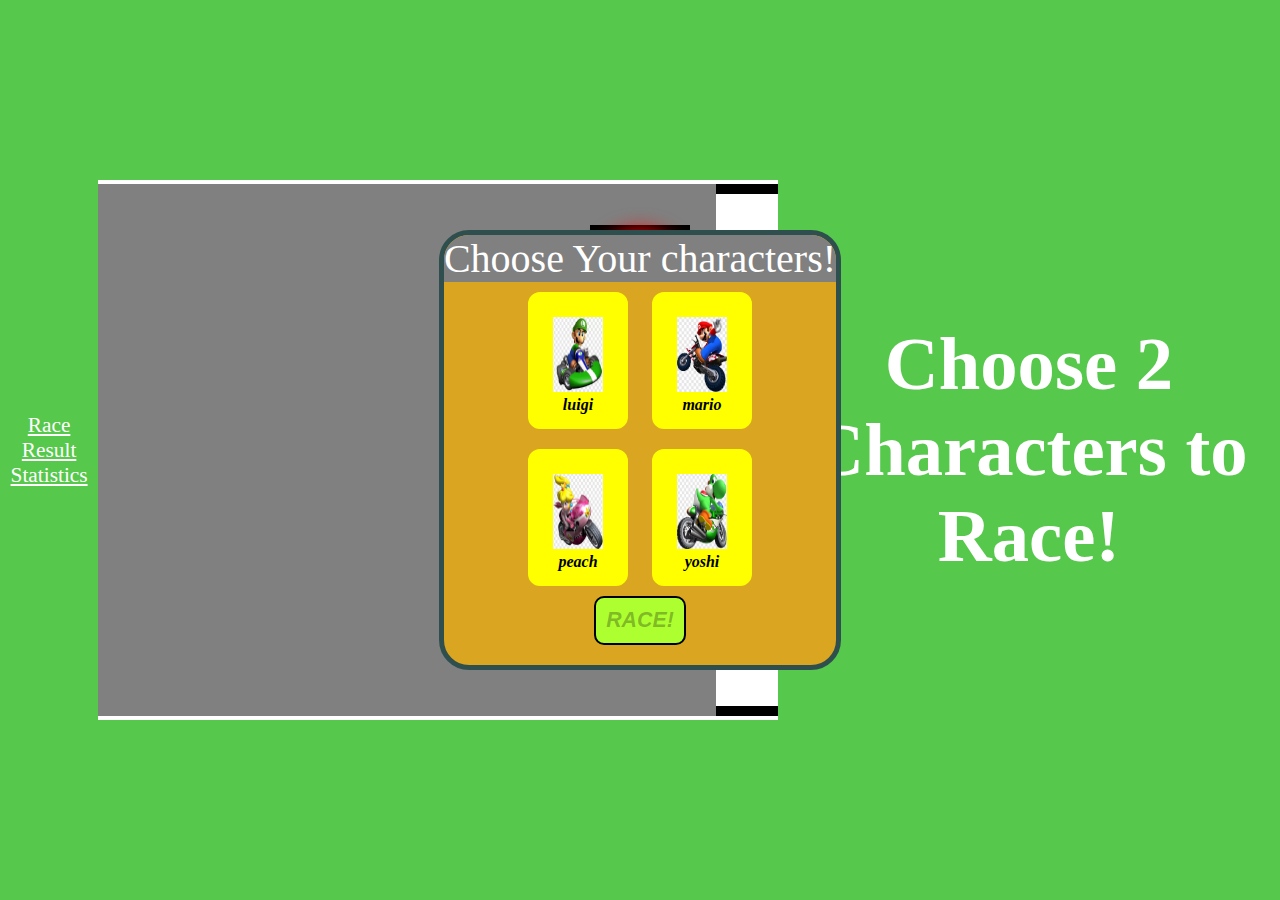
<file: TheGreatestRace/index.html>
<!DOCTYPE html>
<html lang="en">
    <head>
        <title>The Greatest Race</title>
        <link rel="stylesheet" href="styles.css">

    </head>

    <body>
        <nav>
            <ul>
                <li><a href="stats.php">Race Result Statistics</a></li>
            </ul>
        </nav>
        <div class="CountDownWrapper" id="countDownWrapper"></div>
                <div class="WinnerWrapper" id="winnerWrapper">
                    <div class="WinnerContents" id="winnerContents">
                        <div class="WinnerLabel" id="winnerLabel"></div>
                        <div class="WinnerInfoDiv" id="winnerInfoDiv">
                            <div class="WinnerImageDiv" id="winnerImageDiv" onclick="location.reload();"></div>
                            <div class="RestartButtonDiv">
                                <button type="button" class="ChooseNewcharactersButton" onclick="location.reload();">CHOOSE NEW CHARACTERS</button>
                            </div>
                        </div>
                    </div>
                </div>
                <div class="RaceTrack" id="RaceTrack">
                    <div class="charactersWrapper">
                        <div class="characterOneDiv" id="characterOne"></div>
                        <div class="characterTwoDiv" id="characterTwo"></div>
                    </div>
                    <div class="FinishLine" id="finishline">
                        <div class="WhiteStripe"></div>
                        <div class="WhiteStripe"></div>
                        <div class="WhiteStripe"></div>
                        <div class="WhiteStripe"></div>
                        <div class="WhiteStripe"></div>
                        <div class="WhiteStripe"></div>
                    </div>
                </div>
                <div class="StopLight" id="stoplight">
                    <div class="RedLight" id="redlight"></div>
                    <div class="GreenLight" id="greenlight"></div>
                </div>
            </div>

        <h1> Choose 2 Characters to Race!</h1> 
        <div class="CharacterSelectionWrapper" id="CharacterSelectionWrapper">
            <div class="CharacterSelectionMiddle">
                <div class="SelectionTitle">Choose Your characters!</div>
                <div class="CharacterSelectionContent">
                    <div class="characterDiv" id="luigicharacterSet" onclick="addSelectedcharacter('luigi');">
                        <img src="luigi.png" alt="luigicharacterSet" class="characterSetImage">
                        <div><i>luigi</i></div>
                    </div>
                    <div class="characterDiv" id="mariocharacterSet" onclick="addSelectedcharacter('mario');">
                        <img src="mario.png" alt="mariocharacterSet" class="characterSetImage">
                        <div><i>mario</i></div>
                    </div>
                    <br>
                    <div class="characterDiv" id="peachcharacterSet" onclick="addSelectedcharacter('peach');">
                        <img src="peach.png" alt="characterSetView" class="characterSetImage">
                        <div><i>peach</i></div>
                    </div>
                    <div class="characterDiv" id="yoshicharacterSet" onclick="addSelectedcharacter('yoshi');">
                        <img src="yoshi.png" alt="yoshicharacterSet" class="characterSetImage">
                        <div><i>yoshi</i></div>
                    </div>
                    <div class="ButtonDiv">
                        <button id="raceButton" onclick="raceSetUp();" disabled><b>RACE!</b></button>
                    </div>
                </div>
            </div>
        </div>
    </div>
        <script src="race.js"></script>
    </body>
    
</html>
</file>
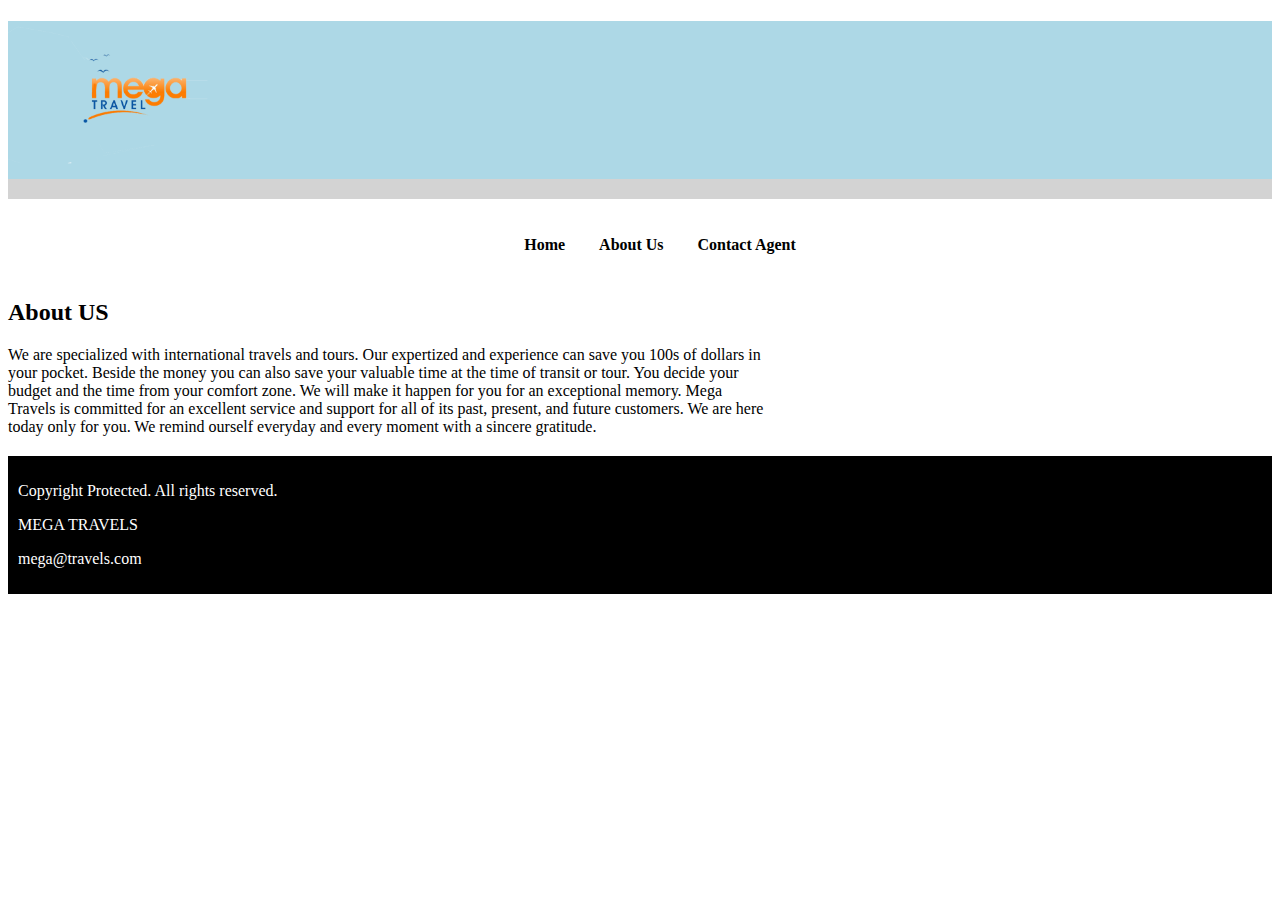
<file: MegaTravel/aboutUs.html>
<!DOCTYPE html>
<html>
    <body>
    <head>
        <title>About US</title>
        <link rel="stylesheet" href="style.css"/>
    </head>
    


        <h1>
            <img src="site files/mega travel logo.png" alt=" mega travel logo" class="logo"/>
        </h1>
    
        <nav>
            <ul>
                <li><a href="home.html">Home</a></li>
                <li><a href="aboutUs.html">About Us </a></li>
                <li><a href="contactAgent.html">Contact Agent</a></li>
    
            </ul>
    
        </nav>
    
    
        <h2>About US</h2>
        <div class="intro">

        <p>
            We are specialized with international travels and tours. Our expertized and experience can save you 100s of dollars in your pocket. Beside the money you can also save your valuable time at the 
            time of transit or tour. You decide your budget and the time from your comfort zone. We will make it happen for you for an exceptional memory. Mega Travels is committed for an excellent service and 
            support for all of its past, present, and future customers. We are here today only for you. We remind ourself everyday and every moment with a sincere gratitude.   
        </p>
        </div>
        <footer>
            <p>Copyright Protected. All rights reserved.</p>
            <p>MEGA TRAVELS</p>
            <p>mega@travels.com</p>
        </footer>
    </body>
</html>
</file>
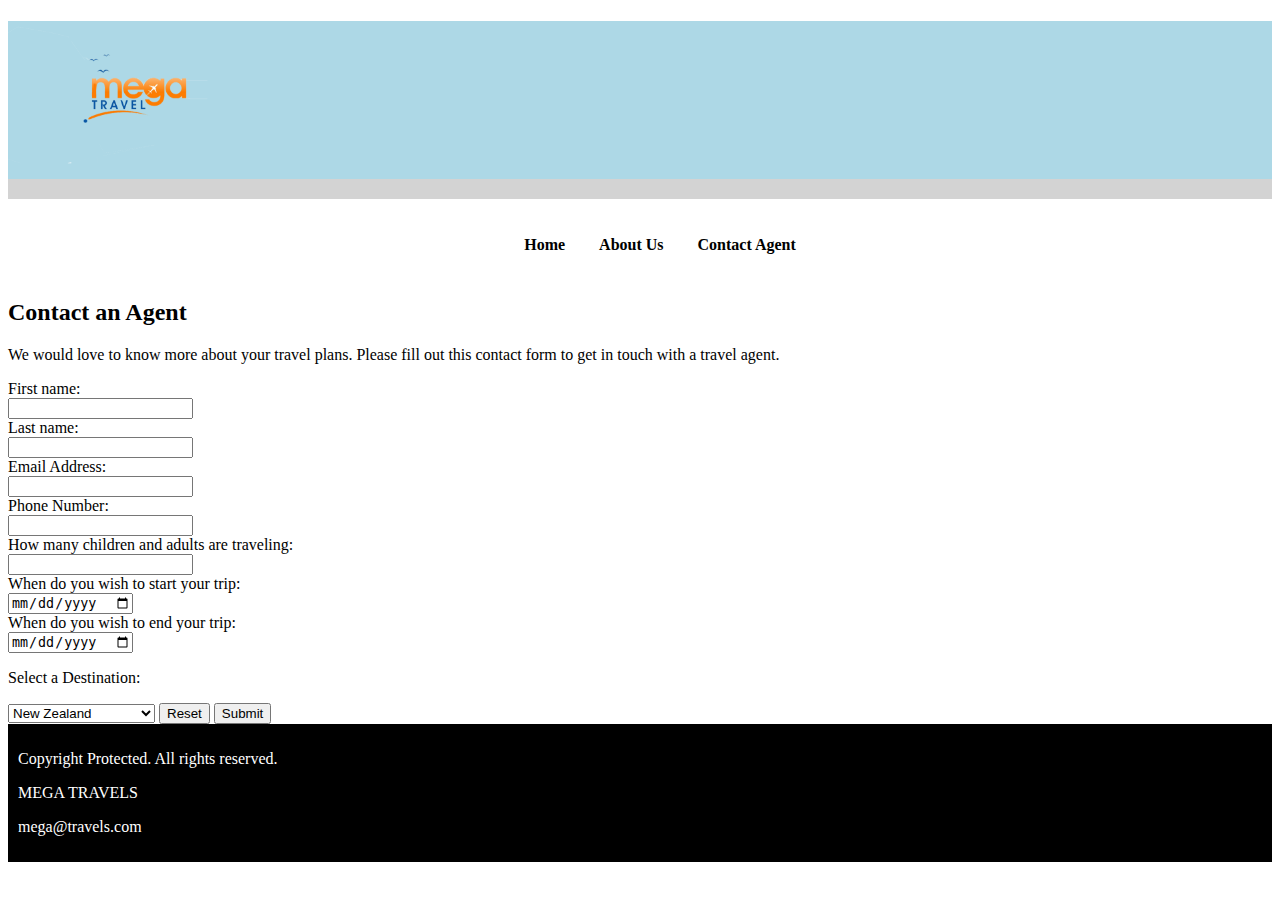
<file: MegaTravel/contactAgent.html>
<!DOCTYPE html>
<html>

<body>
    <link rel="stylesheet" href="style.css"/>
    <script type="text/javascript" src="onsubmit.js"></script>
    <script src="onsubmit.js" defer></script>

    <h1>
        <img src="site files/mega travel logo.png" alt=" mega travel logo" class="logo"/>
    </h1>

    <nav>
        <ul>
            <li><a href="home.html">Home</a></li>
            <li><a href="aboutUs.html">About Us </a></li>
            <li><a href="contactAgent.html">Contact Agent</a></li>

        </ul>

    </nav>


    <h2>Contact an Agent</h2>
    <p>
        We would love to know more about your travel plans. Please fill out this contact form to get in touch with a travel agent. 
    </p>

    <form name= "reservationForm" id="reservationForm" onsubmit="return onSubmit();" method="post" >
        <label for="firstName">First name:</label><br>
        <input type="text" id="firstName" name="firstName"><br>
        <label for="lastName">Last name:</label><br>
        <input type="text" id="lastName" name="lastName"><br>
        <label for="email;">Email Address:</label><br>
        <input type="text" id="email" name="email"><br>
        <label for="phoneNumber">Phone Number:</label><br>
        <input type="number" id="phoneNumber" name="phoneNumber"><br>
        <label for="travelers"> How many children and adults are traveling:</label><br>
        <input type="number" id="travelers" name="travelers"><br>
        <label for="startDate"> When do you wish to start your trip:</label><br>
        <input type="date" id="startDate" name="startDate"><br>
        <label for="endDate"> When do you wish to end your trip:</label><br>
        <input type="date" id="endDate" name="endDate"><br>
    
<!-- checkboxes so the user can choose which activities they are interested in for the destination they have chosen. 
    If the user changes the destination, a new group of activities should be shown. -->
        <p> Select a Destination:</p>
            <option hidden="" disabled="disabled" selected="selected" value="none"></option>
            <select name="destination" id="destination" onchange="selectActivity(destination)">
            <option value="New Zealand">New Zealand</option>
            <option value="Maldives, South Asia">Maldives, South Asia</option>
            <option value="Venice, Italy">Venice, Italy</option>
            <option value="Cancun">Cancun</option>
        </select>

        <div id="nZDiv" class="nZDiv" >
            <input type="checkbox" name="activityN[]" value="City Tours">City Tours<br>
            <input type="checkbox" name="activityN[]" value="Sports">Sports<br>
            <input type="checkbox" name="activityN[]" value="Cycling">Cycling<br>
            <input type="checkbox" name="activityN[]" value="Museums">Museums<br>
            <input type="checkbox" name="activityN[]" value="Boating">Boating<br>
            <br>
        </div>
        <div id="mADiv" class="mADiv">
            <input type="checkbox" name="activityM[]" value="Museums">Museums<br>
            <input type="checkbox" name="activityM[]" value="Sailing">Sailing<br>
            <input type="checkbox" name="activityM[]" value="Beach">Beach<br>
            <input type="checkbox" name="activityM[]" value="Hiking">Hiking<br>
            <input type="checkbox" name="activityM[]" value="Boating">Boating<br>
            <br>
        </div>    
        <div id="vIDiv" class="vIDiv">
            <input type="checkbox" name="activityV[]" value="Museums">Museums<br>
            <input type="checkbox" name="activityV[]" value="Theatre">Theatre<br>
            <input type="checkbox" name="activityV[]" value="Parks and Recreation">Parks and Recreation<br>
            <input type="checkbox" name="activityV[]" value="City Tours">City Tours<br>
            <br>
        </div>
        <div id="cADiv" class="cADiv">
            <input type="checkbox" name="activityC[]" value="Parks and Recreation">Parks and Recreation<br>
            <input type="checkbox" name="activityC[]" value="Beach">Beach<br>
            <input type="checkbox" name="activityC[]" value="Boating">Boating<br>
            <input type="checkbox" name="activityC[]" value="Snorkeling">Snorkeling<br>
        </div>
        <input type="reset" value="Reset">
        <input type="submit" value="Submit">

    
    </form>



    <footer>
        <p>Copyright Protected. All rights reserved.</p>
        <p>MEGA TRAVELS</p>
        <p>mega@travels.com</p>
    </footer>

</body>
</html>
</file>
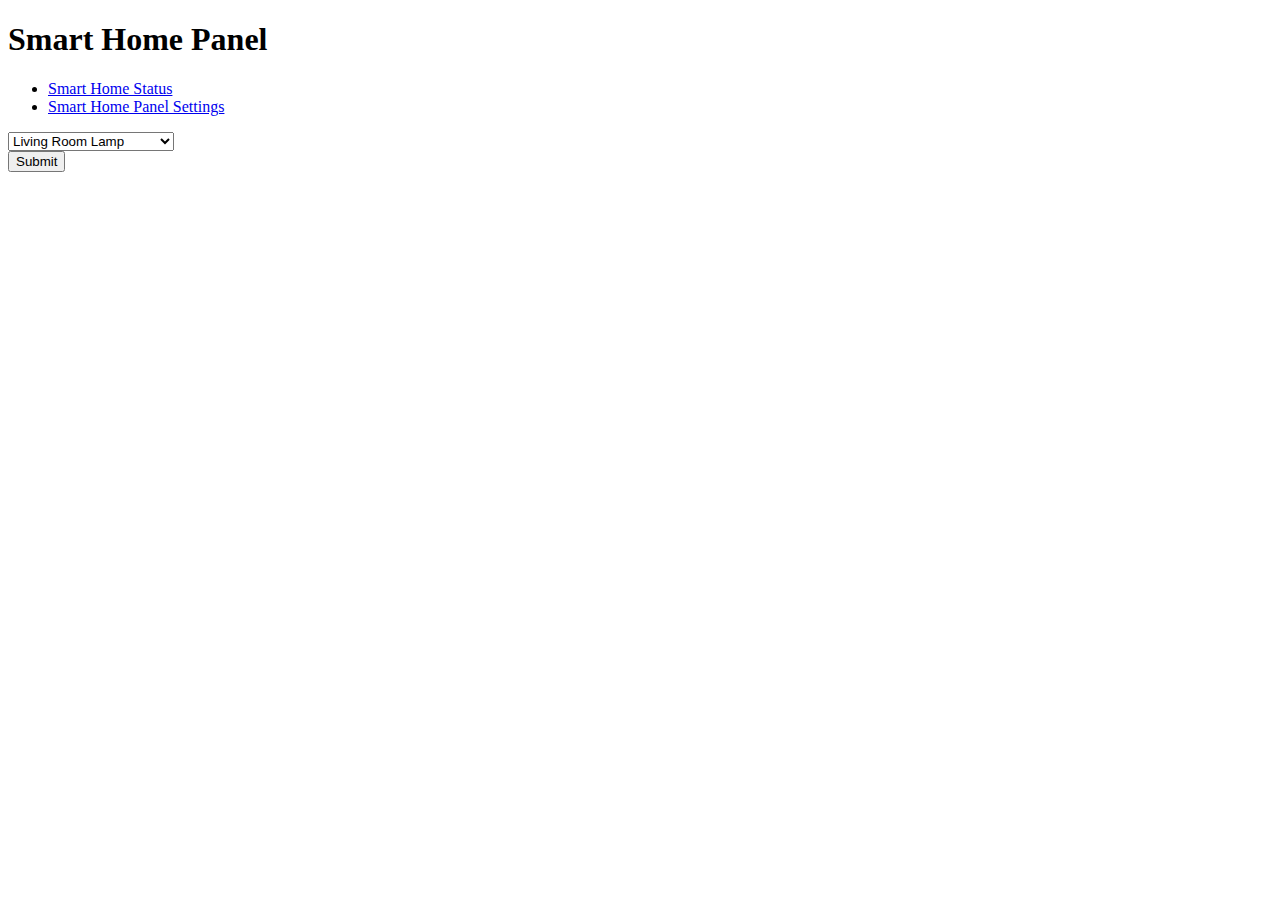
<file: SmartHome/smartHomePanel.html>
<!DOCTYPE html>
    <head>
        <link rel="stylesheet" type="text/css" href="style.css" /> 
        <script src="smartHome.js"></script>
        <title> Smart Home Simulator </title>
        <h1>Smart Home Panel</h1>
        <nav>
            <ul>
                <li><a href="homeStatus.html">Smart Home Status</a></li>
                <li><a href="smartHomePanel.html">Smart Home Panel Settings</a></li>
            </ul>
        </nav>
    </head>
    <main>
        <form onsubmit="return validateForm();" method="get" action="homeStatus.html">
                    <select id="devices" class="devices" name="devices" onchange="deviceSettings()">
                        <option value="livingRoom">Living Room Lamp</option>
                        <option value="bed1Lamp">Bedroom #1 Desk Lamp</option>
                        <option value="bed2Lamp">Bedroom #2 Floor Lamp</option>
                        <option value="bathroomFan">Bathroom Fan</option>
                        <option value="washer">Washer</option>
                        <option value="dryer">Dryer</option>
                        <option value="frontDoor">Front Door</option>
                        <option value="backDoor">Back Door</option>
                        <option value="garageDoor">Garage Door</option>
                        <option value="kitchenFan">Kitchen Fan</option>
                        <option value="diningRoomLight">Dining Room Light</option>
                    </select>
                    <div id="livingRoomDiv" class="livingRoomDiv" style="display: none;">
                        <label for="startTime">Start time:</label><br>
                        <input type="time" name="livingRoomLampStart" id="livingRoomLampStart"><br>
                        <label for="endTime">End time:</label><br>
                        <input type="time" name="livingRoomLampEnd" id="livingRoomLampEnd"><br>
                        <br>
                    </div>
                    <div id="bed1LampDiv" class="bed1LampDiv" style="display: none;">
                        <label for="startTime">Start time:</label><br>
                        <input type="time" name="bed1LampStart" id="bed1LampStart"><br>
                        <label for="endTime">End time:</label><br>
                        <input type="time" name="bed1LampEnd" id="bed1LampEnd"><br>
                        <br>
                    </div>
                    <div id="bed2LampDiv" class="bed2LampDiv" style="display: none;">
                        <label for="startTime">Start time:</label><br>
                        <input type="time" name="bed2LampStart" id="bed2LampStart"><br>
                        <label for="endTime">End time:</label><br>
                        <input type="time" name="bed2LampEnd" id="bed2LampEnd"><br>
                        <br>
                    </div>
                    <div id="bathroomFanDiv" class="bathroomFanDiv" style="display: none;">
                        <label for="startTime">Start time:</label><br>
                        <input type="time" name="bathroomFanStart" id="bathroomFanStart"><br>
                        <label for="endTime">End time:</label><br>
                        <input type="time" name="bathroomFanEnd" id="bathroomFanEnd"><br>
                        <br>
                    </div>
                    <div id="washerDiv" class="washerDiv" style="display: none;">
                        <label for="startTime">Start time:</label><br>
                        <input type="time" name="washerStart" id="washerStart"><br>
                        <label for="endTime">End time:</label><br>
                        <input type="time" name="washerEnd" id="washerEnd"><br>
                        <br>
                    </div>
                    <div id="dryerDiv" class="dryerDiv" style="display: none;">
                        <label for="startTime">Start time:</label><br>
                        <input type="time" name="dryerStart" id="dryerStart"><br>
                        <label for="endTime">End time:</label><br>
                        <input type="time" name="dryerEnd" id="dryerEnd"><br>
                        <br>
                    </div>
                    <div id="frontDoorDiv" class="frontDoorDiv" style="display: none;">
                        <label for="startTime">Start time:</label><br>
                        <input type="time" name="frontDoorStart" id="frontDoorStart"><br>
                        <label for="endTime">End time:</label><br>
                        <input type="time" name="frontDoorEnd" id="frontDoorEnd"><br>
                        <br>
                    </div>
                    <div id="backDoorDiv" class="backDoorDiv" style="display: none;">
                        <label for="startTime">Start time:</label><br>
                        <input type="time" name="backDoorStart" id="backDoorStart"><br>
                        <label for="endTime">End time:</label><br>
                        <input type="time" name="backDoorEnd" id="backDoorEnd"><br>
                        <br>
                    </div>
                    <div id="garageDoorDiv" class="garageDoorDiv" style="display: none;">
                        <label for="startTime">Start time:</label><br>
                        <input type="time" name="garageDoorStart" id="garageDoorStart"><br>
                        <label for="endTime">End time:</label><br>
                        <input type="time" name="garageDoorEnd" id="garageDoorEnd"><br>
                        <br>
                    </div>
                    <div id="kitchenFanDiv" class="kitchenFanDiv" style="display: none;">
                        <label for="startTime">Start time:</label><br>
                        <input type="time" name="kitchenFanStart" id="kitchenFanStart"><br>
                        <label for="endTime">End time:</label><br>
                        <input type="time" name="kitchenFanEnd" id="kitchenFanEnd"><br>
                        <br>
                    </div>
                    <div id="diningRoomLightDiv" class="diningRoomLightDiv" style="display: none;">
                        <label for="startTime">Start time:</label><br>
                        <input type="time" name="diningRoomLightStart" id="diningRoomLightStart"><br>
                        <label for="endTime">End time:</label><br>
                        <input type="time" name="diningRoomLightEnd" id="diningRoomLightEnd"><br>
                        <br>
                    </div>
                    <br>
                    <input type="submit" value="Submit" text-align: center;/>
                </div>  
            </form>
        </div>
    </main>
    <footer>
    </footer>
</body>
</html>
</file>
<file: TheGreatestRace/styles.css>
*{
    box-sizing: border-box;
    margin: 0;
    padding: 0;
}

body{
    background-color: #56C84B;
    height: 100vh;
    display: flex;
    align-items: center;
    justify-content: center;
    text-align: center;
}

.Wrapper{
    height: 100%;
    width: 100%;
}

.CountDownWrapper{
    width: 100%;
    height: 100%;
    z-index: 2;
    position: absolute;
    top: 0;
    display: flex;
    align-items: center;
    justify-content: center;
}

.WinnerWrapper{
    z-index: 2;
    width: 100%;
    height: 100%;
    position: absolute;
    top: 0;
    display: none;
    align-items: center;
    justify-content: center;
}

.WinnerContents{
    background-color: #FFE6BD;
    border-radius: 20px;
    border: 4px solid black;
}

.CharacterSelectionWrapper{
    height: 100%;
    width: 100%;
    display: flex;
    align-items: center;
    justify-content: center;
    position: absolute;
    top: 0;
    z-index: 2;
}

.CharacterSelectionMiddle{
    background-color: goldenrod;
    border: 5px solid darkslategray;
    display: inline-block;
    border-radius: 30px;
    max-width: 100%;
    max-height: 100%;
}

.CharacterSelectionContent{
    padding-bottom: 20px;
}

.SelectionTitle{
    background-color: gray;
    font-size: 30pt;
    color: white;
    text-align: center;
    border-radius: 25px 25px 0px 0px;
}

.Banner{
    height: 25%;
    border: 5px solid white;
    border-top: 0px;
    text-align: center;
    font-style: italic;
    background-color: #8CBEFB;
    border-radius: 0px 0px 30px 30px;
}

.BannerWrapper{
    width: 100%;
    height: 100%;
}

.BannerText{
    width: 100%;
    height: 70%;
    display: flex;
    align-items: center;
    justify-content: center;
}

.Link{
    height: 30%;
    width: 100%;
    display: flex;
    align-items: center;
    justify-content: center;
}

a{
    font-size: 16pt;
    color: white;
    z-index: 3;
}

h1{
    color: white;
    font-size: 56pt;
}

.characterDiv{
    padding: 20px;
    padding-bottom: 10px;
    max-width: 50%;
    text-align: center;
    display: inline-block;
    background-color: yellow;
    border: solid 5px yellow;
    border-radius: 12px;
    margin: 10px;
}

.Background{
    height: 75%;
    width: 100%;
    background-color: #56C84B;
    display: flex;
    align-items: center;
    justify-content: center;
}

.RaceTrack{
    width: 100%;
    height: 60%;
    background-color: gray;
    border-top: 4px solid white;
    border-bottom: 4px solid white;
    text-align: center;
    display: flex;
    align-items: center;
    justify-content: center;
}

.DashDiv{
    display: flex;
    justify-content: space-between;
    width: 100%;
    position: relative;
}

.Dash{
    background-color: white;
    flex: 1 1 auto;
    height: 5px;
    margin: 0% 1% 0%;
    /*
    width: 7%;
    background-color: black;
    display: inline-block;
    margin: 0% 0.33333% 0%;
    */
}

.characterSetImage{
    width: 300px;
    height: 75px;
}

div i{
    color: black;
    font-weight: bold;
}

.ButtonDiv{
    text-align: center;
}

button{
    font-size: 16pt;
    font-style: italic;
    background-color: greenyellow;
    padding: 10px;
    border: solid 2px black;
    border-radius: 10px;
}

.charactersWrapper{
    height: 100%;
    width: 100%;
}

.characterOneDiv{
    width: 100%;
    height: 50%;
    text-align: left;
    display: flex;
    align-items: center;
}

.characterTwoDiv{
    width: 100%;
    height: 50%;
    text-align: left;
    display: flex;
    align-items: center;
    border-top: 5px white;
}

.characterOne{
    width: auto;
    height: 50%;
    position: relative;
    left: 0;
    top: 0;
}

.characterTwo{
    width: auto;
    height: 50%;
    position: relative;
    left: 0;
    top: 0;
}

.FinishLine{
    background-color: black;
    display: flex;
    flex-direction: column;
    width: 10%;
    height: 100%;
}

.WhiteStripe{
    background-color: white;
    width: 100%;
    height: 10%;
    flex: 1;
    border-top: 10px solid black;
    border-bottom: 10px solid black;
}

.StopLight{
    height: auto;
    width: 100px;
    padding: 5px;
    background-color: #404142;
    z-index: 1;
    position: absolute;
    top: 25%;
    border: solid 5px black;
}

.RedLight{
    width: 100%;
    height: 80px;
    background-color: red;
    box-shadow: 0px 0px 20px 5px red;
    margin-bottom: 5px;
    border-radius: 100px;
}

.GreenLight{
    width: 100%;
    height: 80px;
    background-color: #65E940;
    border-radius: 100px;
}

.CountDown{
    width: 100%;
    height: 100%;
    font-size: 40vw;
    height: 50%;
    color: yellow;
    -webkit-text-stroke-width: 4px;
    -webkit-text-stroke-color: purple;
    font-family: Arial, Helvetica, sans-serif;
    display: flex;
    justify-content: center;
    align-items: center;
    z-index: 3;
}

.WinnerLabel{
    padding: 10px;
    border-radius: 15px 15px 0px 0px;
    font-size: 24pt;
    font-weight: bold;
    color: white;
    font-family: Arial, Helvetica, sans-serif;
    display: flex;
    justify-content: center;
    align-items: center;
    z-index: 3;
    background-color: lightgray;
}

.WinnerInfoDiv{
    padding: 20px;
    max-width: 95vw;
}

.RestartButtonDiv{
    padding: 10px;
}

.ChooseNewcharactersButton{
    background-color: grey;
    color: white;
}

@media only screen and (max-width: 768px){

    .CharacterSelectionWrapper{
        padding: 30px;
    }

    .CharacterSelectionContent{
        padding: 20px;
    }

    h1{
        font-size: 40pt;
    }

    .RaceTrack{
        height: 40%;
    }

    .characterDiv{
        display: block;
        width: 100%;
        max-width: 100%;
        margin: 0px 0px 10px;
    }

    .StopLight{
        width: 60px;
    }

    .GreenLight{
        height: 40px;
    }

    .RedLight{
        height: 40px;
    }

    .characterSetImage{
        width: 40%;
        height: 10%;
    }

    br{
        content: "";
    }

    .countdown{
        font-size: 35vw;
    }

}
img {
    max-width: 50px;
}
</file>
<file: MegaTravel/style.css>
/* Header: #add8e6 (light blue)
Header Separator: #d3d3d3 (light grey)
Footer: #000000 (black)
Navigation hover-over: ##ffa500 (orange)*/


body {
    background-color: white;
}

h1 {
    background-color: #add8e6;
    border-bottom: 20px solid #d3d3d3
}

#welcomeDiv {
    float: right;
}

.logo {
    height: 150px;
}

.intro{
    width: 60%;
    margin-bottom: 20px;

}

/*  travel location images*/

nav {
    background-color: #000000;
    text-align: center;
    transition: all 0.2s ease-in-out;
    height:58px;
}
nav ul li {
    display: inline-block;
    padding: 15px;
}
nav a {
    display: inline-block;
    font-weight: 600;
    color: #ffffff;
    text-decoration: none;
    transition: all 0.2s ease-in-out;
    position: relative;
}
nav a:hover {
    color: #ffa500;
}

.container {
    width: auto;
    padding: 10px;
}

.travel-packages {
    display: flex;
    flex-wrap: wrap;
    padding: 5px;
    margin-bottom: 20px;
}
.package {
    flex: 100%;
}
.package-frame {
    border: 1px solid #000000;
    margin:5px;
    padding:10px;
    transition: background-color 0.2s ease-in-out;
}

.package-image {
    background-color:#d3d3d3;
    background-size: cover;
    background-position: center;
    height:350px;
    margin-bottom: 18px;
}
.package-location {
    font-weight: 600;
    margin-bottom: 15px;
}
.package-original-price, .package-new-price, .package-savings {
    font-size: 14px;
}
.package-original-price {
    color: #999999;
}
.package-new-price strong {
    text-decoration: underline;
}
.package-savings {
    color: green;
}

.package:hover .package-frame {
    background-color: #000000;
}
.package:hover .package-location, .package:hover .package-new-price {
    color: #ffffff;
}

footer {
    color: #ffffff;
    background-color: #000000;;
    padding: 10px;
}



#welcome {
    text-align:right;
}

#welcomeTime {
    text-align: right;
}
#welcomeIcon {
    text-align: right;
    height:8%;
    width: 8%;
}

.nZDiv {
    display: none;
}

.mADiv {
    display: none;
}

.vIDiv{
    display: none;
}

.cADiv{
    display: none;
}


/*      TABLET       */

@media only screen and (min-width: 600px) {
    header {
        text-align: left;
    }
    nav {
        background-color: #ffffff;
    }
    nav a {
        color: #000000;
    }
    nav a:hover {
        color: red;
        transform: translateY(-8px);
    }
    .container {
        width: 540px;
        margin: 0 auto;
    }
    .package {
        flex: 50%;
    }
    .package-image {
        height:250px;
    }

}


/*      DESKTOP       */

@media only screen and (min-width: 920px) {
    .container {
        width: 800px;
        margin: 0 auto;
    }
    .package {
        flex: 25%;
    }
    .package-image {
        height:200px;
    }

}
</file>
<file: SmartHome/style.css>

</file>
